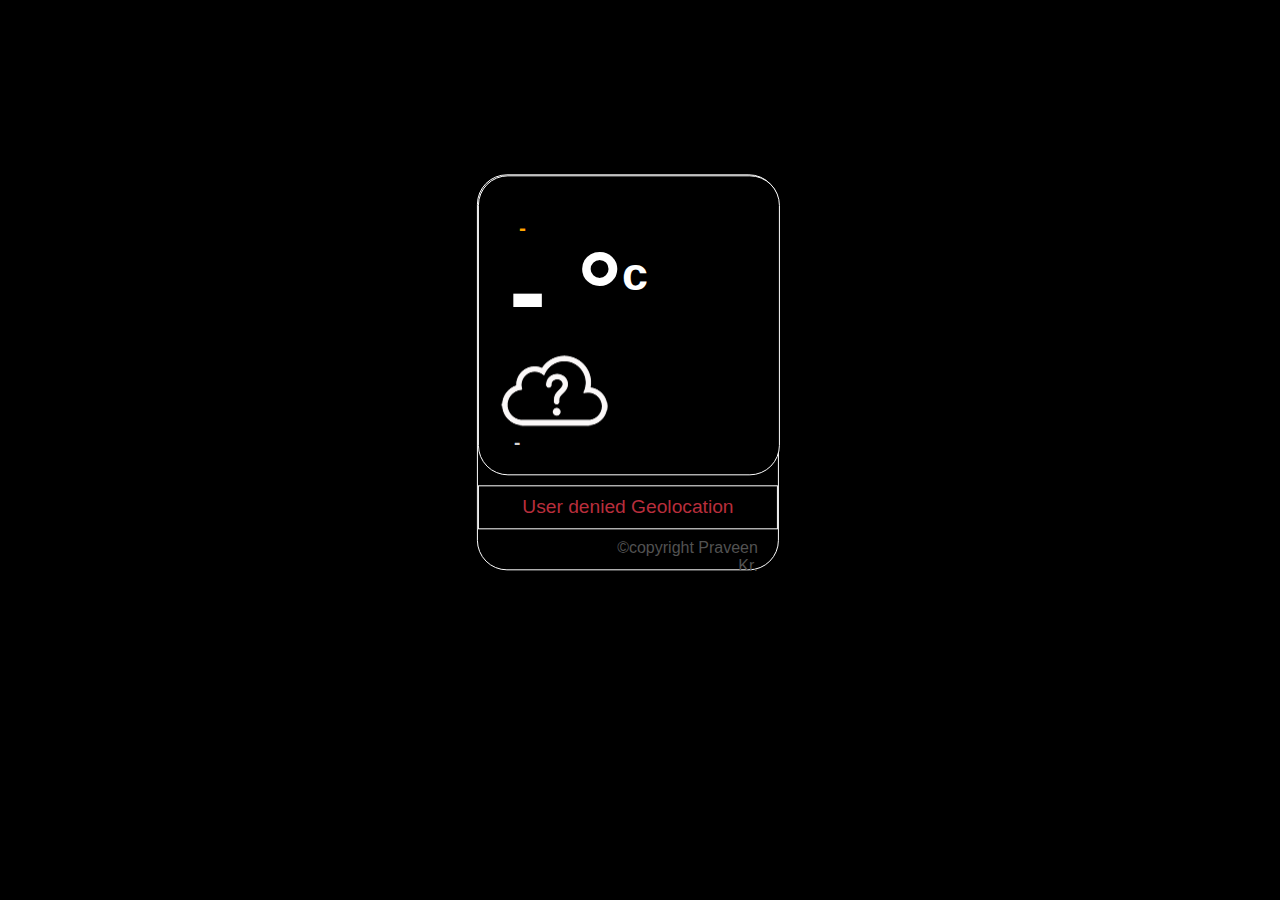
<file: index.html>
<!DOCTYPE html>
<html lang = "en">
<head>
    <title>Weather App</title>
    <link href="./blacknwhite.css" rel="stylesheet">
</head>
<body>
    <div class="container">

        <div class="weather-container">

            <div class="location">
                <p> - </p>
                
            <div class="temperature">
                <p>- °<sup><span>c</span></sup> </p>
            </div>

            <div class="weather-icon">
                <img src="./icons/unknown.png" alt="">
            </div>

            <div class="description">
                <p> - </p>
            </div>

            <!-- <div class ="humidity">
                <p>- %</p>
            </div> -->

            
            </div>
        </div>

        <div class="notification"></div>

        <div class="footer">
            ©copyright Praveen Kr.
        </div>

    </div>

</body>
<script src="weather.js"></script>
</html>
</file>
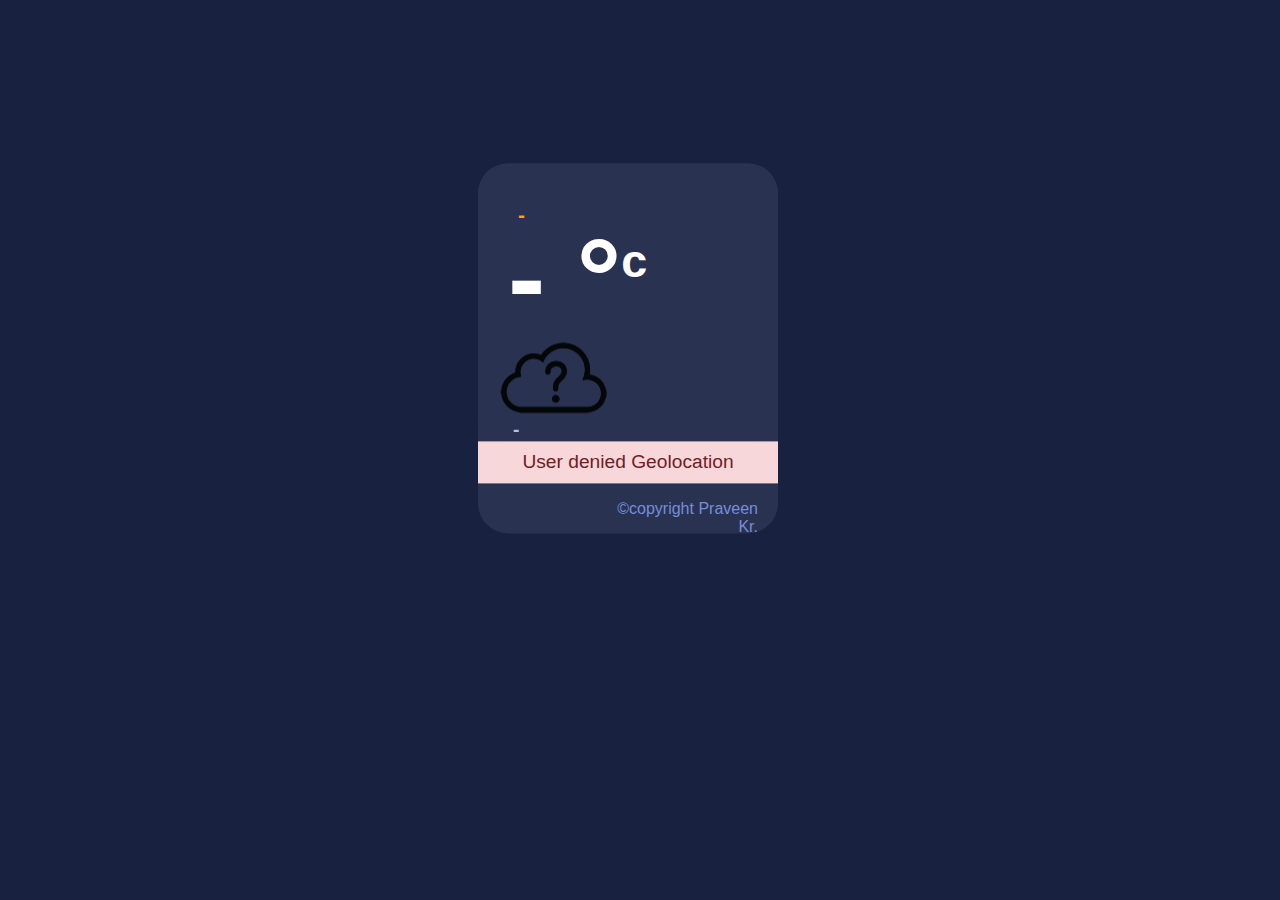
<file: weather/weather.html>
<!DOCTYPE html>
<html lang = "en">
<head>
    <title>Weather App</title>
    <link href="./weather.css" rel="stylesheet">
</head>
<body>
    <div class="container">

        <div class="weather-container">

            <div class="location">
                <p> - </p>
                
            <div class="temperature">
                <p>- °<sup><span>c</span></sup> </p>
            </div>

            <div class="weather-icon">
                <img src="./icons/unknown.png" alt="">
            </div>

            <div class="description">
                <p> - </p>
            </div>

            <!-- <div class ="humidity">
                <p>- %</p>
            </div> -->

            
            </div>
        </div>

        <div class="notification"></div>

        <div class="footer">
            ©copyright Praveen Kr.
        </div>

    </div>

</body>
<script src="weather.js"></script>
</html>
</file>
<file: blacknwhite.css>
html{
    background-color: #000000;
    font-family:'Gill Sans', 'Gill Sans MT', Calibri, 'Trebuchet MS', sans-serif
}

.container{
    width: 300px;
    background-color: rgb(0, 0, 0);
    
    margin: 0 auto;
    border-radius: 30px;
    padding-bottom: 40px;
    border-style: solid;
    border-color: white;
    border-width: 1px;
    top: 20%;
    left: 20%;
    
    transform: translate(-4%, 42%);
}

.weather-container{
    border-radius: 30px;
    border-style: solid;
    border-color: white;
    border-width: 1px;
    width: 300px;
    height: auto;
    background-color: rgb(0, 0, 0);
}

.location p{
    user-select: none;
    margin: 0;
    padding: 0;
    margin-bottom: -35px;
    padding-left: 40px;
    padding-top: 40px;
    color: orange;
    text-align: left;
    font-weight: bolder;
    font-size: 1.3em;
}

.temperature{
    width: 300px;
    display: block;
    height : 60px;
}

.temperature p{
    user-select: none;
    padding: 0;
    margin: 0px;
    padding-left: 30px;
    color: #ffffff;
    font-size: 7em;
    text-align: left;
    cursor: pointer;
}

.temperature span{
    color: #ffffff;
    font-size: 0.5em;
    font-weight: bolder;
}

.weather-icon{
    width: 400px;
    height: auto;
    padding:0;
    padding-top: 60px;
    padding-left: 10px;
    user-select: none;
}

.weather-icon img{
    filter:invert(100);
    margin: 0px auto;
    margin-bottom: 0px;
}

.description p{
    padding: 0;
    margin: 0;
    padding-left: 35px;
    margin-top: -25px;
    margin-bottom: 20px;
    color: rgb(211, 211, 211);
    text-align: left;
    font-size: 1.2em;
    user-select: none;
    text-transform: uppercase;
}

.notification{
    background-color: #000000;
    display: none;
}

.notification p{
    border-style: solid;
    border-color: white;
    border-width: 1px;
    color: #b82e3c;
    font-size: 1.2em;
    margin-top: 10px;
    margin-bottom: 0;
    text-align: center;
    padding: 10px 0;
}

.footer{
    padding: 0px;
    width:50%;
    float: left;
    margin-top: 10px;
    margin-bottom: -5px;
    color: #525252;
    padding-left: 130px;
    text-align: right;
}
</file>
<file: weather/weather.css>
html{
    background-color: #18213f;
    font-family:'Gill Sans', 'Gill Sans MT', Calibri, 'Trebuchet MS', sans-serif
}

.container{
    width: 300px;
    background-color: rgb(41, 50, 81);
    display: block;
    margin: 0 auto;
    border-radius: 30px;
    padding-bottom: 50px;
    top: 20%;
    left: 20%;
    
    transform: translate(-4%, 42%);
}

.weather-container{
    border-radius: 30px;
    width: 300px;
    height: auto;
    background-color: rgb(41, 50, 81);
}

.location p{
    user-select: none;
    margin: 0;
    padding: 0;
    margin-bottom: -35px;
    padding-left: 40px;
    padding-top: 40px;
    color: orange;
    text-align: left;
    font-weight: bolder;
    font-size: 1.3em;
}

.temperature{
    width: 300px;
    display: block;
    height : 60px;
}

.temperature p{
    /* #ff8c00 */
    user-select: none;
    padding: 0;
    margin: 0px;
    padding-left: 30px;
    color: #ffffff;
    font-size: 7em;
    text-align: left;
    cursor: pointer;
}

.temperature span{
    color: #ffffff;
    font-size: 0.5em;
    font-weight: bolder;
}

.weather-icon{
    width: 400px;
    height: auto;
    padding:0;
    padding-top: 60px;
    padding-left: 10px;
    user-select: none;
}

.weather-icon img{

    margin: 0px auto;
    margin-bottom: 0px;
}

.description p{
    padding: 0;
    margin: 0;
    padding-left: 35px;
    margin-top: -25px;
    color: rgb(183, 192, 226);
    text-align: left;
    font-size: 1.2em;
    user-select: none;
    text-transform: uppercase;
}

.notification{
    background-color: #f8d7da;
    display: none;
}

.notification p{
    color: #721c24;
    font-size: 1.2em;
    margin:0;
    text-align: center;
    padding: 10px 0;
}

.footer{
    padding: 10px;
    width:50%;
    float: left;
    margin-top: 7px;
    color: #758eda;
    padding-left: 130px;
    
    text-align: right;
}
</file>
